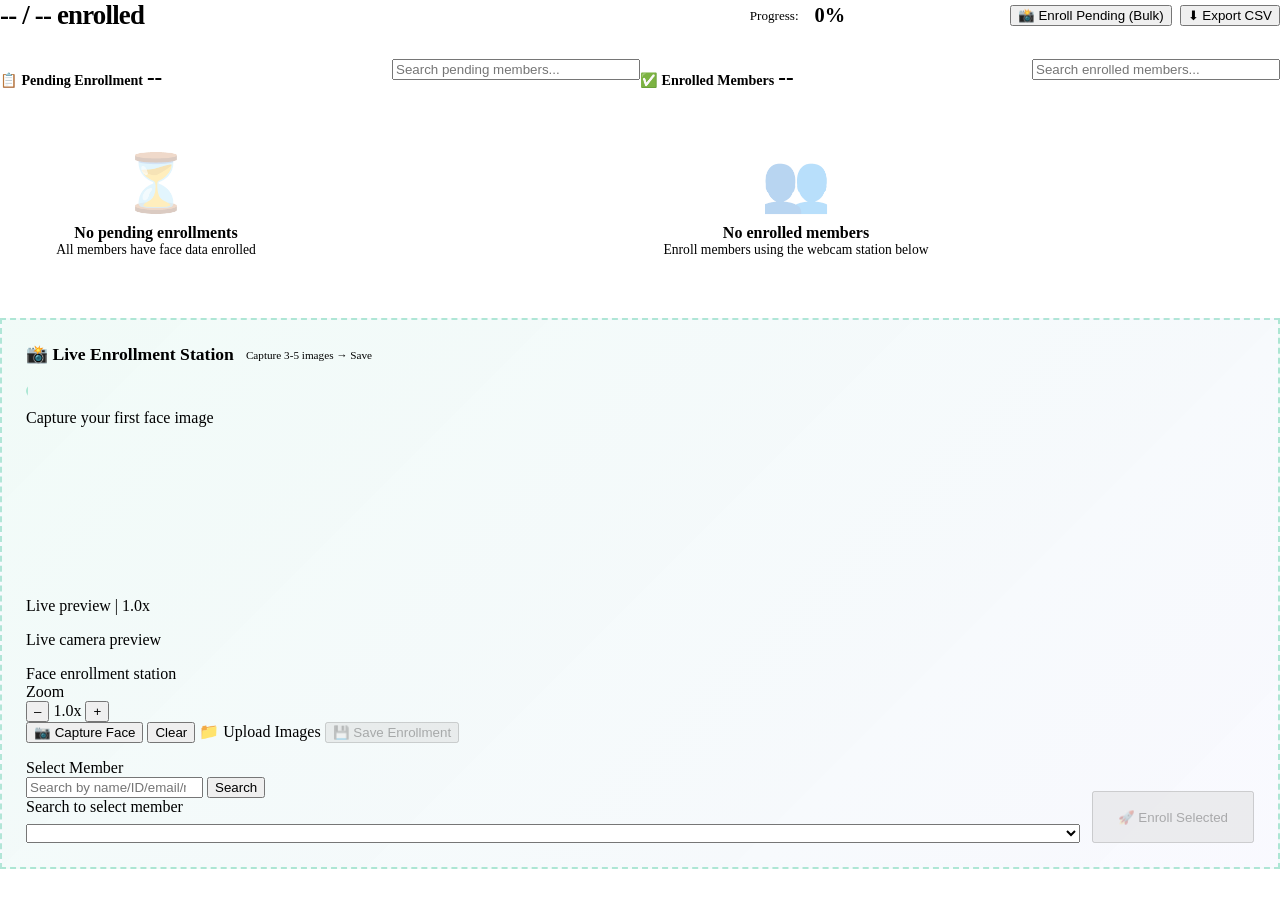
<file: faceEnrollmentTab.html>
<!DOCTYPE html>
<html lang="en">
<head>
  <meta charset="UTF-8">
  <meta name="viewport" content="width=device-width, initial-scale=1.0">
  <title>Face Enrollment Dashboard</title>
</head>
<body style="margin:0;padding:var(--pad-card);background:transparent;font-family:var(--font-body);color:var(--text);">
  <style>
    /* Enrollment Dashboard Styles */
    .enroll-header { 
      display: flex; align-items: center; justify-content: space-between; 
      margin-bottom: clamp(18px, 2.2vw, 28px); gap: 16px; flex-wrap: wrap; 
    }
    .enroll-stats { font-family: var(--font-display); font-weight: 800; font-size: clamp(1.4rem, 2.1vw, 2.2rem); letter-spacing: -.03em; }
    .enroll-progress-row { display: flex; align-items: center; gap: 20px; flex-wrap: wrap; }
    .enroll-progress-main { flex: 1; min-width: 240px; }
    .enroll-progress-bar { 
      height: 12px; border-radius: 999px; background: var(--surface2); 
      border: 1.5px solid var(--border); overflow: hidden; margin: 8px 0; 
    }
    .enroll-progress-fill { 
      height: 100%; border-radius: 999px; background: linear-gradient(90deg, var(--emerald), var(--green)); 
      transition: width .6s cubic-bezier(.34,1.56,.64,1); box-shadow: 0 0 0 2px rgba(16,185,129,.3); 
    }
    .enroll-pct { font-family: var(--font-mono); font-size: clamp(1rem, 1.6vw, 1.3rem); font-weight: 700; }
    
    .enroll-grid { display: grid; grid-template-columns: 1fr 1fr; gap: var(--gap); }
    @media (max-width: 900px) { .enroll-grid { grid-template-columns: 1fr; } }
    
    .enroll-section { 
      display: flex; flex-direction: column; gap: 14px; 
      background: var(--surface); border-radius: var(--r-xl); 
      border: 1.5px solid var(--border); padding: var(--pad-card); 
    }
    .section-header { 
      display: flex; align-items: center; justify-content: space-between; gap: 12px; flex-wrap: wrap; 
    }
    .section-count { font-family: var(--font-display); font-size: clamp(1.3rem, 1.8vw, 1.6rem); font-weight: 800; }
    .section-title { 
      font-family: var(--font-display); font-size: clamp(.88rem, 1.1vw, 1rem); 
      font-weight: 700; color: var(--text); 
    }
    .section-actions { display: flex; gap: 8px; flex-wrap: wrap; }
    
    .member-grid { 
      display: grid; grid-template-columns: repeat(auto-fill, minmax(280px, 1fr)); 
      gap: clamp(10px, 1.4vw, 16px); max-height: 520px; overflow-y: auto; 
    }
    .member-card { 
      display: flex; align-items: center; gap: 14px; padding: 16px; 
      border-radius: var(--r-lg); background: var(--surface2); border: 1.5px solid var(--border); 
      transition: all .28s var(--ease-spring); cursor: pointer; 
    }
    .member-card:hover { 
      border-color: var(--indigo); box-shadow: var(--shadow-md); transform: translateY(-3px); 
    }
    .member-avatar { 
      width: 54px; height: 54px; border-radius: 50%; background: var(--grad-hero); 
      color: #fff; display: flex; align-items: center; justify-content: center; 
      font-family: var(--font-display); font-size: 1.4rem; font-weight: 800; flex-shrink: 0; 
    }
    .member-info { flex: 1; min-width: 0; }
    .member-name { font-weight: 700; font-size: 1rem; margin-bottom: 2px; }
    .member-meta { font-size: .78rem; color: var(--text2); }
    
    .status-badge { 
      padding: 4px 12px; border-radius: 999px; font-size: .7rem; font-weight: 700; 
      text-transform: uppercase; letter-spacing: .06em; white-space: nowrap; 
    }
    .status-enrolled { background: rgba(16,185,129,.12); color: var(--emerald); border: 1px solid rgba(16,185,129,.3); }
    .status-pending { background: rgba(245,158,11,.12); color: var(--amber); border: 1px solid rgba(245,158,11,.3); }
    
    .bulk-actions { display: flex; gap: 10px; padding: 12px; background: var(--surface2); border-radius: var(--r-md); border-top: 1px solid var(--border); }
    
    .enroll-station { 
      grid-column: 1 / -1; margin-top: 20px; 
      background: linear-gradient(135deg, rgba(16,185,129,.06), rgba(99,102,241,.04)); 
      border: 2px dashed rgba(16,185,129,.3); border-radius: var(--r-xl); padding: 24px; 
    }
    @media (max-width: 900px) { .enroll-station { grid-column: 1; } }
    
    .search-row { display: flex; gap: 12px; align-items: center; flex-wrap: wrap; margin-bottom: 16px; }
    .search-input { flex: 1; min-width: 240px; }
    
    .empty-state { text-align: center; padding: 40px 20px; color: var(--text3); }
    .empty-state svg { font-size: 4rem; opacity: .4; margin-bottom: 12px; display: block; }
    
    /* Loading */
    .loading-shimmer { background: linear-gradient(90deg, #f0f0f0 25%, #e0e0e0 50%, #f0f0f0 75%); background-size: 200% 100%; animation: shimmer 1.5s infinite; }
    @keyframes shimmer { 0%{background-position:200% 0} 100%{background-position:-200% 0} }
  </style>

  <div class="enroll-header">
    <div class="enroll-stats" id="enrollMainStats">-- / -- enrolled</div>
    <div class="enroll-progress-row">
      <div class="enroll-progress-main">
        <div style="display:flex;align-items:center;gap:8px;font-size:.82rem;color:var(--text2);">
          <span>Progress:</span>
          <div class="enroll-progress-bar">
            <div class="enroll-progress-fill" id="enrollProgressFill" style="width:0%"></div>
          </div>
          <span class="enroll-pct" id="enrollPct">0%</span>
        </div>
      </div>
      <div style="display:flex;gap:8px;">
        <button class="btn-primary btn-sm" onclick="bulkEnrollPending()">📸 Enroll Pending (Bulk)</button>
        <button class="btn-ghost btn-sm" onclick="exportEnrollmentCSV()">⬇ Export CSV</button>
      </div>
    </div>
  </div>

  <div class="enroll-grid" id="enrollGrid">
    <!-- Pending Section -->
    <div class="enroll-section">
      <div class="section-header">
        <div>
          <span class="section-title">📋 Pending Enrollment</span>
          <span class="section-count" id="pendingCount">--</span>
        </div>
        <div class="section-actions">
          <div class="search-row">
            <input class="search-input" id="pendingSearch" placeholder="Search pending members..." oninput="filterPendingMembers()">
          </div>
        </div>
      </div>
      <div class="member-grid" id="pendingGrid">
        <div class="empty-state">
          <span style="font-size:3.5rem;opacity:.3;">⏳</span>
          <div style="margin-top:8px;font-weight:600;">No pending enrollments</div>
          <div style="font-size:.85rem;color:var(--text3);">All members have face data enrolled</div>
        </div>
      </div>
    </div>

    <!-- Enrolled Section -->
    <div class="enroll-section">
      <div class="section-header">
        <div>
          <span class="section-title">✅ Enrolled Members</span>
          <span class="section-count" id="enrolledCount">--</span>
        </div>
        <div class="section-actions">
          <div class="search-row">
            <input class="search-input" id="enrolledSearch" placeholder="Search enrolled members..." oninput="filterEnrolledMembers()">
          </div>
        </div>
      </div>
      <div class="member-grid" id="enrolledGrid">
        <div class="empty-state">
          <span style="font-size:3.5rem;opacity:.3;">👥</span>
          <div style="margin-top:8px;font-weight:600;">No enrolled members</div>
          <div style="font-size:.85rem;color:var(--text3);">Enroll members using the webcam station below</div>
        </div>
      </div>
    </div>
  </div>

  <!-- Enrollment Station -->
  <div class="enroll-station" id="enrollStation">
    <div style="display:flex;align-items:center;gap:12px;margin-bottom:20px;">
      <span style="font-family:var(--font-display);font-size:1.1rem;font-weight:700;">📸 Live Enrollment Station</span>
      <span class="status-chip enrolled" style="font-size:.7rem;">Capture 3-5 images → Save</span>
    </div>
    
    <!-- Camera + Controls (reuse from new user tab) -->
    <div class="panel-card glass-card" style="margin-bottom:16px;">
      <div class="enroll-progress-bar" style="margin-bottom:12px;">
        <div class="enroll-progress-fill" id="stationProgress" style="width:0%"></div>
      </div>
      <div id="enrollmentGallery" class="thumb-grid" style="margin-bottom:16px;">
        <div class="empty-hint">Capture your first face image</div>
      </div>
      <div class="cam-viewport camera-shell enrollment-cam-viewport" id="enrollmentCameraShell">
        <video id="enrollmentCameraPreview" autoplay muted playsinline></video>
        <div class="camera-assist-badge" id="enrollmentCameraBadge">Live preview | 1.0x</div>
        <div class="cam-placeholder" id="enrollmentCameraPlaceholder">
          <div class="eye-anim"><!-- eye animation --></div>
          <p>Live camera preview</p>
          <span class="placeholder-sub">Face enrollment station</span>
        </div>
      </div>
      <div class="enrollment-zoom-row">
        <span class="enrollment-zoom-label">Zoom</span>
        <div class="enrollment-zoom-actions">
          <button class="btn-ghost btn-sm" id="enrollmentZoomOutBtn">–</button>
          <span class="enrollment-zoom-value" id="enrollmentZoomValue">1.0x</span>
          <button class="btn-ghost btn-sm" id="enrollmentZoomInBtn">+</button>
        </div>
      </div>
      <div class="btn-row">
        <button class="btn-capture" id="captureEnrollmentBtn">📷 Capture Face</button>
        <button class="btn-ghost btn-sm" id="clearEnrollmentBtn">Clear</button>
        <label class="btn-ghost btn-sm file-lbl">
          📁 Upload Images
          <input type="file" id="enrollmentFilesInput" accept="image/*" multiple hidden>
        </label>
        <button class="btn-primary" id="saveEnrollmentBtn" disabled>💾 Save Enrollment</button>
      </div>
    </div>

    <!-- Quick Member Search -->
    <div style="display:flex;gap:12px;align-items:end;">
      <div style="flex:1;">
        <label class="field-stack">
          <span>Select Member</span>
          <div class="enrollment-search-row">
            <input type="search" id="stationUserSearch" placeholder="Search by name/ID/email/mobile...">
            <button class="btn-ghost btn-sm" onclick="applyStationMemberSearch()">Search</button>
          </div>
          <span class="enrollment-search-hint" id="stationSearchHint">Search to select member</span>
        </label>
        <select id="stationUserInput" style="width:100%;margin-top:8px;"></select>
      </div>
      <button class="btn-primary" id="stationEnrollBtn" disabled style="min-height:52px;padding-left:24px;padding-right:24px;">🚀 Enroll Selected</button>
    </div>
  </div>

  <script>
    // Auto-init enrollment tab
    if (parent && parent.S && parent.S.currentUser && parent.isAdmin()) {
      parent.openTab('faceEnrollmentTab');
      parent.loadFaceEnrollmentStatus();
    }
  </script>
</body>
</html>
</file>
